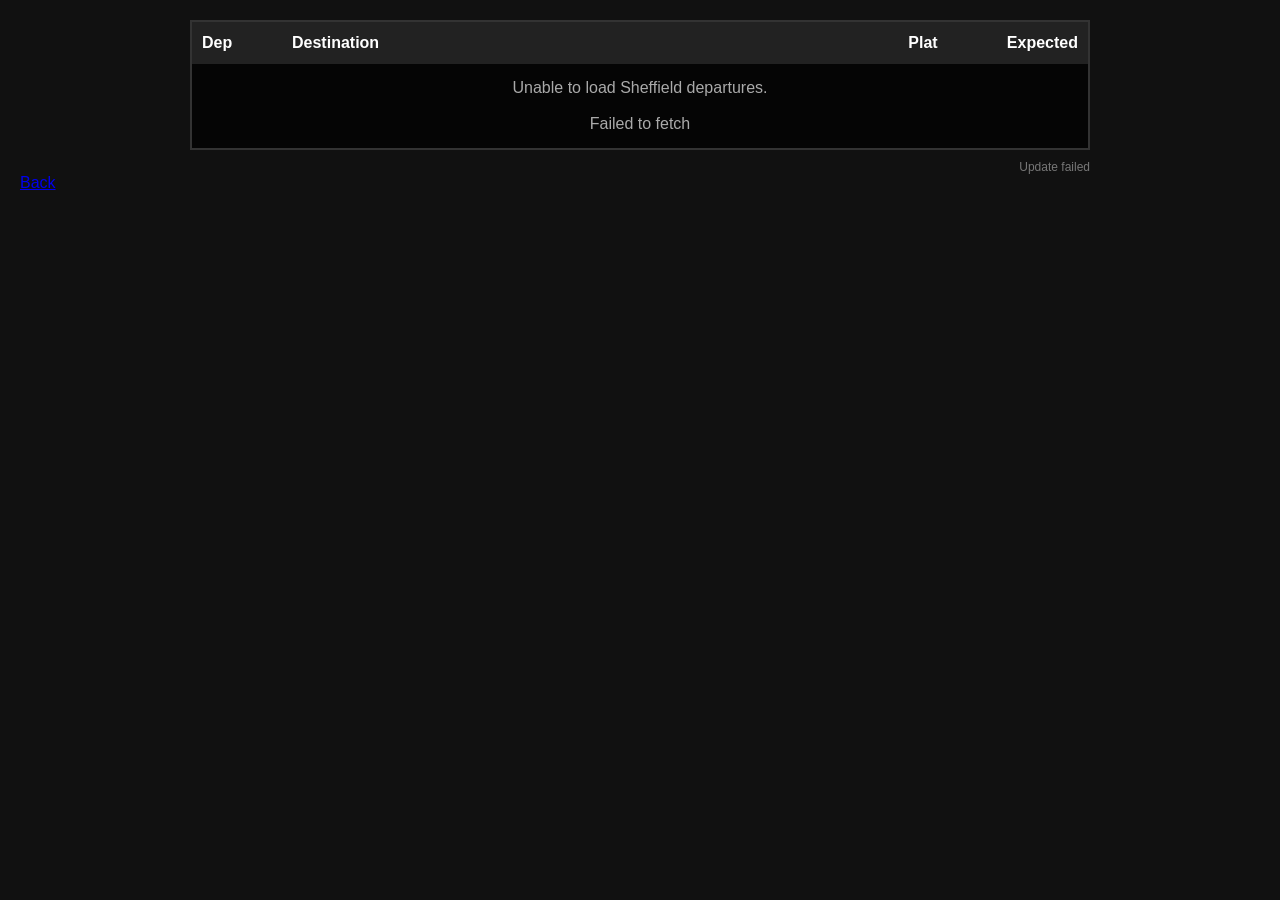
<file: departures.html>
<!DOCTYPE html>
<html lang="en">

<head>
    <meta charset="UTF-8">
    <title>Sheffield Departures</title>
    <link rel="icon" type="image/png" href="../logo.png">
<style>
    body {
        margin: 0;
        padding: 20px;
        background: #111;
        color: white;
        font-family: Arial, Helvetica, sans-serif;
    }
        
    .train-board {
        width: 100%;
        max-width: 900px;
        margin: auto;
        background: #050505;
        border: 2px solid #333;
        box-sizing: border-box;
    }
/* ================================
HEADER
================================= */
    .board-row {
        display: grid;
        grid-template-columns: 90px 1fr 70px 120px;
        align-items: center;
        box-sizing: border-box;
    }

    .header-row {
        background: #222;
        color: #fff;    
        font-weight: bold;
        padding: 12px 10px;
    }
/* ================================
TRAIN ROW
================================= */
    .train-row {
        min-height: 55px;
        padding: 8px 10px;
        border-top: 1px solid #333;
        font-size: 18px;
    }

    .col-time {
        font-weight: bold;
    }
    
    .col-dest {
        overflow: hidden;
        white-space: nowrap;
        text-overflow: ellipsis;
    }
    
    .col-plat {
        text-align: center;
    }
    
    .col-status {
        text-align: right;
    }
    
/* ================================
STATUS
================================= */
    .on-time {
        color: #7cff7c;
    }
    
    .delayed {
        color: #ffb347;
    }
    
    .cancelled {
        color: #ff5555;
        font-weight: bold;
    }
/* ================================
DETAILS / CALLING POINTS
================================= */
    .details-row {
        display: block;
        overflow: hidden;
        border-top: 1px solid #222;
        background: #111;
        height: 30px;
        position: relative;
    }
    
    .scrolling-window {
        width: 100%;
        overflow: hidden;
        white-space: nowrap;
    }
    
    .scrolling-text {
        display: inline-block;
        padding: 6px 0 6px 100%;
        font-size: 14px;
        color: #bbb;
        animation: scrollText linear infinite;
        animation-duration: var(--scroll-duration, 25s);
    }
    
    @keyframes scrollText {
        0% {
        transform: translateX(0);
    }
        100% {
        transform: translateX(-100%);
    }
    }
    
/* ================================
LOADING / ERROR
================================= */
    #message {
        padding: 15px;
        text-align: center;
        color: #aaa;
    }

    #lastUpdated {
        max-width: 900px;
        margin: 10px auto 0;
        text-align: right;
        font-size: 12px;
        color: #777;
    }
/* ================================
MOBILE
================================= */
    @media (max-width: 600px) {
        .board-row {
        grid-template-columns: 65px 1fr 50px 85px;
        }
        .train-row { 
        font-size: 15px;
        }
        .header-row {
        font-size: 13px;
        }
        .scrolling-text {
        font-size: 12px;
        }
    }
    
</style>
    
</head>
    
<body>
<div class="train-board">
<!-- ================================
BOARD HEADER
================================= -->
<div class="board-row header-row">
<span class="col-time">
Dep
</span>
<span class="col-dest">
Destination
</span>
<span class="col-plat">
Plat
</span>
<span class="col-status">
Expected
</span>
</div>
<!-- ================================
LIVE DEPARTURES
================================= -->
<div id="departures">
<div id="message">
Loading Sheffield departures...
</div>
</div>
</div>
<div id="lastUpdated">
Updating...
</div>
<script>
/* =====================================================
SETTINGS
===================================================== */
/*
YOUR CLOUDFLARE WORKER URL
Example:
https://your-worker.example.workers.dev
*/
const CLOUDFLARE_URL =
"https://falling-scene-1424.paul-russell.workers.dev";
/*
Sheffield railway station
*/
const STATION =
"SHF";
/*
Number of trains displayed
*/
const NUMBER_OF_DEPARTURES =
10;
/*
Refresh every 60 seconds
*/
const REFRESH_INTERVAL =
60000;
/* =====================================================
GET SHEFFIELD DEPARTURES
===================================================== */
async function loadDepartures() {
const container =
document.getElementById(
"departures"
);
const lastUpdated =
document.getElementById(
"lastUpdated"
);
try {
const url =
CLOUDFLARE_URL +
"?type=train&station=" +
STATION;
console.log(
"Loading departures:",
url
);
const response =
await fetch(url);
if (!response.ok) {
throw new Error(
"HTTP " +
response.status
);
}
const data =
await response.json();
if (
!data.departures ||
!Array.isArray(
data.departures
)
) {
throw new Error(
"No departures returned."
);
}
/*
Clear old board
*/
container.innerHTML = "";
/*
Get the next departures
*/
const departures =
data.departures.slice(
0,
NUMBER_OF_DEPARTURES
);
/*
Create each train.
Calling points are loaded individually.
*/
for (
const train of departures
) {
await createTrain(
train,
container
);
}
/*
Last updated time
*/
const now =
new Date();
lastUpdated.textContent =
"Last updated: " +
now.toLocaleTimeString(
[],
{
hour: "2-digit",
minute: "2-digit"
}
);
} catch (error) {
console.error(
"Railway error:",
error
);
container.innerHTML =
'<div id="message">' +
'Unable to load Sheffield departures.' +
'<br><br>' +
error.message +
'</div>';
lastUpdated.textContent =
"Update failed";
}
}
/* =====================================================
CREATE TRAIN
===================================================== */
async function createTrain(
train,
container
) {
/*
Main train row
*/
const trainRow =
document.createElement(
"div"
);
trainRow.className =
"board-row train-row";
/*
Departure time
*/
const time =
document.createElement(
"span"
);
time.className =
"col-time";
time.textContent =
train.scheduled ||
"--:--";
/*
Destination
*/
const destination =
document.createElement(
"span"
);
destination.className =
"col-dest";
destination.textContent =
train.destination ||
"Unknown";
/*
Platform
*/
const platform =
document.createElement(
"span"
);
platform.className =
"col-plat";
platform.textContent =
train.platform ||
"-";
/*
Expected
*/
const status =
document.createElement(
"span"
);
status.className =
"col-status";
if (
train.is_cancelled === true
) {
status.textContent =
"CANCELLED";
status.classList.add(
"cancelled"
);
} else if (
train.expected &&
train.expected !==
"On time" &&
train.expected !==
train.scheduled
) {
status.textContent =
train.expected;
status.classList.add(
"delayed"
);
} else {
status.textContent =
"On time";
status.classList.add(
"on-time"
);
}
/*
Add columns
*/
trainRow.appendChild(
time
);
trainRow.appendChild(
destination
);
trainRow.appendChild(
platform
);
trainRow.appendChild(
status
);
/*
Add train row
*/
container.appendChild(
trainRow
);
/*
Calling points row
*/
const detailsRow =
document.createElement(
"div"
);
detailsRow.className =
"details-row";
const scrollingWindow =
document.createElement(
"div"
);
scrollingWindow.className =
"scrolling-window";
const scrollingText =
document.createElement(
"div"
);
scrollingText.className =
"scrolling-text";
scrollingText.textContent =
"Loading calling points...";
scrollingWindow.appendChild(
scrollingText
);
detailsRow.appendChild(
scrollingWindow
);
container.appendChild(
detailsRow
);
/*
If we have a service ID,
request its calling points.
*/
if (train.service_id) {
try {
const serviceUrl =
CLOUDFLARE_URL +
"?type=service&service=" +
encodeURIComponent(
train.service_id
);
const response =
await fetch(
serviceUrl
);
if (!response.ok) {
throw new Error(
"Service HTTP " +
response.status
);
}
const service =
await response.json();
/*
Build calling point list
*/
let points = [];
if (
service.calling_points &&
Array.isArray(
service.calling_points
)
) {
points =
service.calling_points
.filter(
point =>
point.is_cancelled !== true
)
.map(
point =>
point.station_name
);
}
/*
Add destination if necessary.
The API response may already contain
the destination as the final calling
point, so avoid adding it twice.
*/
if (
service.destination &&
!points.includes(
service.destination
)
) {
points.push(
service.destination
);
}
/*
Build the scrolling text
*/
if (points.length > 0) {
scrollingText.textContent =
"Calling at: " +
points.join(
" • "
);
const textLength = scrollingText.textContent.length;
const duration = Math.max(15, textLength * 0.12);

scrollingText.style.setProperty(
    "--scroll-duration",
    duration + "s"
    );
} else {
/*
Fall back to useful information
*/
let fallback =
service.operator ||
train.operator ||
"";
if (
train.train_length
) {
if (
fallback !== ""
) {
fallback +=
" • ";
}
fallback +=
train.train_length +
" coaches";
}
scrollingText.textContent =
fallback ||
"Calling points unavailable.";
}
} catch (error) {
console.error(
"Calling point error:",
error
);
scrollingText.textContent =
"Calling points unavailable.";
}
} else {
scrollingText.textContent =
"Calling points unavailable.";
}
}
/* =====================================================
INITIAL LOAD
===================================================== */
loadDepartures();
/* =====================================================
AUTOMATIC REFRESH

setInterval(
loadDepartures,
REFRESH_INTERVAL
);
===================================================== */
</script>
    <a href="index.html"> Back </a>
</body>
</html>
</file>
